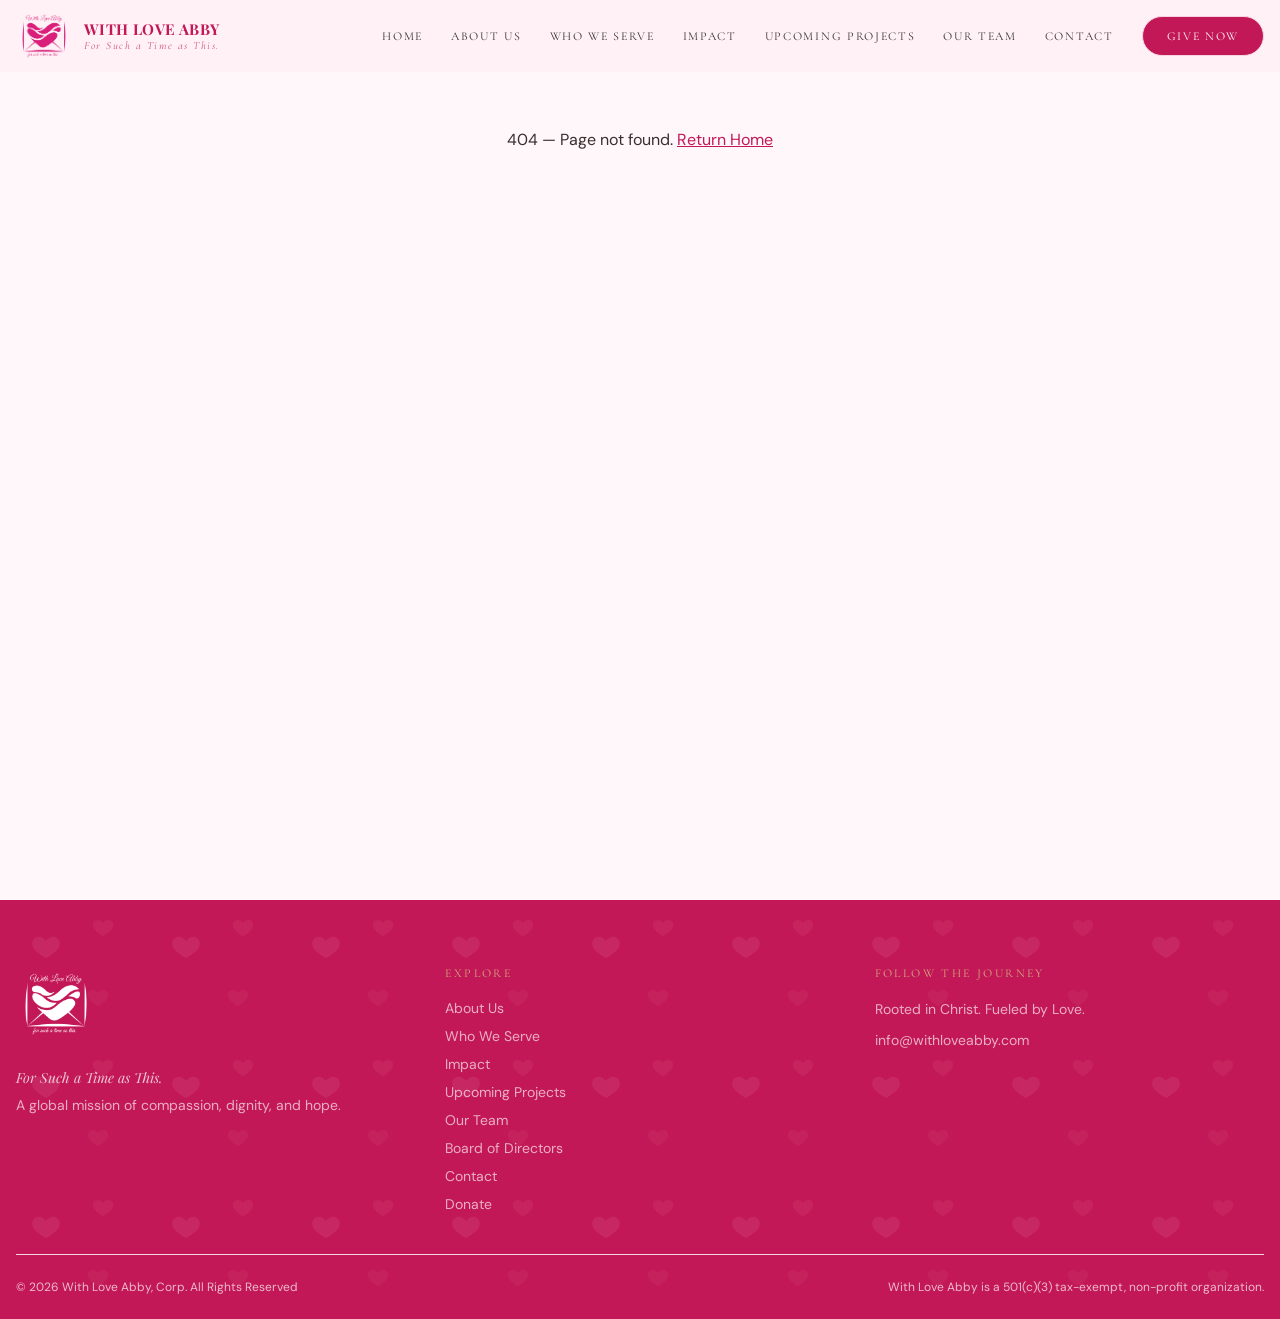
<file: index.html>
<!doctype html>
<html lang="en">
  <head>
    <meta charset="UTF-8" />
    <meta name="viewport" content="width=device-width, initial-scale=1.0" />
    <title>With Love Abby — For Such a Time as This</title>
    <link rel="icon" type="image/png" href="/favicon.png" />
    <meta name="description" content="With Love Abby — For Such a Time as This. Rooted in Christ. Fueled by Love. Transforming Lives. A global mission of compassion, dignity, and hope." />
    <script>
      // Restore deep-link URLs after the 404.html SPA fallback (spa-github-pages pattern).
      // Runs before the deferred module bundle so the router sees the real path.
      (function (l) {
        if (l.search[1] === '/') {
          var decoded = l.search.slice(1).split('&').map(function (s) {
            return s.replace(/~and~/g, '&');
          }).join('?');
          window.history.replaceState(null, null, l.pathname.slice(0, -1) + decoded + l.hash);
        }
      })(window.location);
    </script>
    <script type="module" crossorigin src="/assets/index-W8xH4cTz.js"></script>
    <link rel="stylesheet" crossorigin href="/assets/index-Bdufjycb.css">
  </head>
  <body>
    <div id="root"></div>
  </body>
</html>
</file>
<file: assets/index-Bdufjycb.css>
@import "https://fonts.googleapis.com/css2?family=Playfair+Display:ital,wght@0,400;0,500;0,600;0,700;1,400;1,500&family=DM+Sans:wght@300;400;500;700&family=Cormorant+Garamond:wght@300;400;500;600&display=swap";@layer components;@layer properties{@supports (((-webkit-hyphens:none)) and (not (margin-trim:inline))) or ((-moz-orient:inline) and (not (color:rgb(from red r g b)))){*,:before,:after,::backdrop{--tw-translate-x:0;--tw-translate-y:0;--tw-translate-z:0;--tw-rotate-x:initial;--tw-rotate-y:initial;--tw-rotate-z:initial;--tw-skew-x:initial;--tw-skew-y:initial;--tw-space-y-reverse:0;--tw-divide-y-reverse:0;--tw-border-style:solid;--tw-gradient-position:initial;--tw-gradient-from:#0000;--tw-gradient-via:#0000;--tw-gradient-to:#0000;--tw-gradient-stops:initial;--tw-gradient-via-stops:initial;--tw-gradient-from-position:0%;--tw-gradient-via-position:50%;--tw-gradient-to-position:100%;--tw-leading:initial;--tw-font-weight:initial;--tw-tracking:initial;--tw-shadow:0 0 #0000;--tw-shadow-color:initial;--tw-shadow-alpha:100%;--tw-inset-shadow:0 0 #0000;--tw-inset-shadow-color:initial;--tw-inset-shadow-alpha:100%;--tw-ring-color:initial;--tw-ring-shadow:0 0 #0000;--tw-inset-ring-color:initial;--tw-inset-ring-shadow:0 0 #0000;--tw-ring-inset:initial;--tw-ring-offset-width:0px;--tw-ring-offset-color:#fff;--tw-ring-offset-shadow:0 0 #0000;--tw-blur:initial;--tw-brightness:initial;--tw-contrast:initial;--tw-grayscale:initial;--tw-hue-rotate:initial;--tw-invert:initial;--tw-opacity:initial;--tw-saturate:initial;--tw-sepia:initial;--tw-drop-shadow:initial;--tw-drop-shadow-color:initial;--tw-drop-shadow-alpha:100%;--tw-drop-shadow-size:initial;--tw-backdrop-blur:initial;--tw-backdrop-brightness:initial;--tw-backdrop-contrast:initial;--tw-backdrop-grayscale:initial;--tw-backdrop-hue-rotate:initial;--tw-backdrop-invert:initial;--tw-backdrop-opacity:initial;--tw-backdrop-saturate:initial;--tw-backdrop-sepia:initial;--tw-duration:initial;--tw-divide-x-reverse:0}}}@layer theme{:root,:host{--font-sans:-apple-system, BlinkMacSystemFont, "Segoe UI", Roboto, "Helvetica Neue", "Noto Sans", Arial, sans-serif, "Apple Color Emoji", "Segoe UI Emoji", "Segoe UI Symbol", "Noto Color Emoji";--font-mono:ui-monospace, SFMono-Regular, Menlo, Monaco, Consolas, "Liberation Mono", "Courier New", monospace;--color-red-500:oklch(63.7% .237 25.331);--color-white:#fff;--spacing:.25rem;--container-lg:32rem;--container-xl:36rem;--container-2xl:42rem;--container-3xl:48rem;--container-4xl:56rem;--container-5xl:64rem;--container-6xl:72rem;--text-xs:.75rem;--text-xs--line-height:calc(1 / .75);--text-sm:.875rem;--text-sm--line-height:calc(1.25 / .875);--text-lg:1.125rem;--text-lg--line-height:calc(1.75 / 1.125);--text-xl:1.25rem;--text-xl--line-height:calc(1.75 / 1.25);--text-2xl:1.5rem;--text-2xl--line-height:calc(2 / 1.5);--text-3xl:1.875rem;--text-3xl--line-height:calc(2.25 / 1.875);--text-4xl:2.25rem;--text-4xl--line-height:calc(2.5 / 2.25);--text-5xl:3rem;--text-5xl--line-height:1;--text-6xl:3.75rem;--text-6xl--line-height:1;--font-weight-light:300;--font-weight-medium:500;--font-weight-semibold:600;--font-weight-bold:700;--tracking-wide:.025em;--leading-tight:1.25;--leading-relaxed:1.625;--radius-xl:.75rem;--radius-2xl:1rem;--blur-xl:24px;--blur-3xl:64px;--default-transition-duration:.15s;--default-transition-timing-function:cubic-bezier(.4, 0, .2, 1);--default-font-family:var(--font-sans);--default-mono-font-family:var(--font-mono)}}@layer base{*,:after,:before,::backdrop{box-sizing:border-box;border:0 solid;margin:0;padding:0}::file-selector-button{box-sizing:border-box;border:0 solid;margin:0;padding:0}html,:host{-webkit-text-size-adjust:100%;tab-size:4;line-height:1.5;font-family:var(--default-font-family,-apple-system, BlinkMacSystemFont, "Segoe UI", Roboto, "Helvetica Neue", "Noto Sans", Arial, sans-serif, "Apple Color Emoji", "Segoe UI Emoji", "Segoe UI Symbol", "Noto Color Emoji");font-feature-settings:var(--default-font-feature-settings,normal);font-variation-settings:var(--default-font-variation-settings,normal);-webkit-tap-highlight-color:transparent}hr{height:0;color:inherit;border-top-width:1px}abbr:where([title]){-webkit-text-decoration:underline dotted;text-decoration:underline dotted}h1,h2,h3,h4,h5,h6{font-size:inherit;font-weight:inherit}a{color:inherit;-webkit-text-decoration:inherit;-webkit-text-decoration:inherit;-webkit-text-decoration:inherit;-webkit-text-decoration:inherit;text-decoration:inherit}b,strong{font-weight:bolder}code,kbd,samp,pre{font-family:var(--default-mono-font-family,ui-monospace, SFMono-Regular, Menlo, Monaco, Consolas, "Liberation Mono", "Courier New", monospace);font-feature-settings:var(--default-mono-font-feature-settings,normal);font-variation-settings:var(--default-mono-font-variation-settings,normal);font-size:1em}small{font-size:80%}sub,sup{vertical-align:baseline;font-size:75%;line-height:0;position:relative}sub{bottom:-.25em}sup{top:-.5em}table{text-indent:0;border-color:inherit;border-collapse:collapse}:-moz-focusring:where(:not(iframe)){outline:auto}progress{vertical-align:baseline}summary{display:list-item}ol,ul,menu{list-style:none}img,svg,video,canvas,audio,iframe,embed,object{vertical-align:middle;display:block}img,video{max-width:100%;height:auto}button,input,select,optgroup,textarea{font:inherit;font-feature-settings:inherit;font-variation-settings:inherit;letter-spacing:inherit;color:inherit;opacity:1;background-color:#0000;border-radius:0}::file-selector-button{font:inherit;font-feature-settings:inherit;font-variation-settings:inherit;letter-spacing:inherit;color:inherit;opacity:1;background-color:#0000;border-radius:0}:where(select:is([multiple],[size])) optgroup{font-weight:bolder}:where(select:is([multiple],[size])) optgroup option{padding-inline-start:20px}::file-selector-button{margin-inline-end:4px}::placeholder{opacity:1}@supports (not ((-webkit-appearance:-apple-pay-button))) or (contain-intrinsic-size:1px){::placeholder{color:currentColor}@supports (color:color-mix(in lab, red, red)){::placeholder{color:color-mix(in oklab, currentcolor 50%, transparent)}}}textarea{resize:vertical}::-webkit-search-decoration{-webkit-appearance:none}::-webkit-date-and-time-value{min-height:1lh;text-align:inherit}::-webkit-datetime-edit{display:inline-flex}::-webkit-datetime-edit-fields-wrapper{padding:0}::-webkit-datetime-edit{padding-block:0}::-webkit-datetime-edit-year-field{padding-block:0}::-webkit-datetime-edit-month-field{padding-block:0}::-webkit-datetime-edit-day-field{padding-block:0}::-webkit-datetime-edit-hour-field{padding-block:0}::-webkit-datetime-edit-minute-field{padding-block:0}::-webkit-datetime-edit-second-field{padding-block:0}::-webkit-datetime-edit-millisecond-field{padding-block:0}::-webkit-datetime-edit-meridiem-field{padding-block:0}::-webkit-calendar-picker-indicator{line-height:1}:-moz-ui-invalid{box-shadow:none}button,input:where([type=button],[type=reset],[type=submit]){appearance:button}::file-selector-button{appearance:button}::-webkit-inner-spin-button{height:auto}::-webkit-outer-spin-button{height:auto}[hidden]:where(:not([hidden=until-found])){display:none!important}}@layer utilities{.pointer-events-none{pointer-events:none}.sr-only{clip-path:inset(50%);white-space:nowrap;border-width:0;width:1px;height:1px;margin:-1px;padding:0;position:absolute;overflow:hidden}.absolute{position:absolute}.fixed{position:fixed}.relative{position:relative}.inset-0{inset:0}.-top-32{top:calc(var(--spacing) * -32)}.top-0{top:0}.right-0{right:0}.-bottom-px{bottom:-1px}.-left-32{left:calc(var(--spacing) * -32)}.left-0{left:0}.z-10{z-index:10}.z-50{z-index:50}.container{width:100%}@media (width>=40rem){.container{max-width:40rem}}@media (width>=48rem){.container{max-width:48rem}}@media (width>=64rem){.container{max-width:64rem}}@media (width>=80rem){.container{max-width:80rem}}@media (width>=96rem){.container{max-width:96rem}}.mx-auto{margin-inline:auto}.my-6{margin-block:calc(var(--spacing) * 6)}.mt-0\.5{margin-top:calc(var(--spacing) * .5)}.mt-1{margin-top:var(--spacing)}.mt-2{margin-top:calc(var(--spacing) * 2)}.mt-3{margin-top:calc(var(--spacing) * 3)}.mt-4{margin-top:calc(var(--spacing) * 4)}.mt-5{margin-top:calc(var(--spacing) * 5)}.mt-6{margin-top:calc(var(--spacing) * 6)}.mt-8{margin-top:calc(var(--spacing) * 8)}.mt-10{margin-top:calc(var(--spacing) * 10)}.mt-12{margin-top:calc(var(--spacing) * 12)}.mt-16{margin-top:calc(var(--spacing) * 16)}.mb-1{margin-bottom:var(--spacing)}.mb-2{margin-bottom:calc(var(--spacing) * 2)}.mb-3{margin-bottom:calc(var(--spacing) * 3)}.mb-4{margin-bottom:calc(var(--spacing) * 4)}.mb-5{margin-bottom:calc(var(--spacing) * 5)}.mb-6{margin-bottom:calc(var(--spacing) * 6)}.mb-8{margin-bottom:calc(var(--spacing) * 8)}.mb-10{margin-bottom:calc(var(--spacing) * 10)}.mb-12{margin-bottom:calc(var(--spacing) * 12)}.line-clamp-3{-webkit-line-clamp:3;-webkit-box-orient:vertical;display:-webkit-box;overflow:hidden}.block{display:block}.flex{display:flex}.grid{display:grid}.hidden{display:none}.inline-block{display:inline-block}.inline-flex{display:inline-flex}.aspect-\[4\/3\]{aspect-ratio:4/3}.aspect-\[4\/5\]{aspect-ratio:4/5}.h-0\.5{height:calc(var(--spacing) * .5)}.h-3{height:calc(var(--spacing) * 3)}.h-5{height:calc(var(--spacing) * 5)}.h-9{height:calc(var(--spacing) * 9)}.h-12{height:calc(var(--spacing) * 12)}.h-16{height:calc(var(--spacing) * 16)}.h-20{height:calc(var(--spacing) * 20)}.h-24{height:calc(var(--spacing) * 24)}.h-28{height:calc(var(--spacing) * 28)}.h-56{height:calc(var(--spacing) * 56)}.h-72{height:calc(var(--spacing) * 72)}.h-\[60vh\]{height:60vh}.h-\[480px\]{height:480px}.h-\[600px\]{height:600px}.h-full{height:100%}.min-h-screen{min-height:100vh}.w-5{width:calc(var(--spacing) * 5)}.w-6{width:calc(var(--spacing) * 6)}.w-9{width:calc(var(--spacing) * 9)}.w-16{width:calc(var(--spacing) * 16)}.w-20{width:calc(var(--spacing) * 20)}.w-24{width:calc(var(--spacing) * 24)}.w-28{width:calc(var(--spacing) * 28)}.w-\[600px\]{width:600px}.w-auto{width:auto}.w-full{width:100%}.max-w-2xl{max-width:var(--container-2xl)}.max-w-3xl{max-width:var(--container-3xl)}.max-w-4xl{max-width:var(--container-4xl)}.max-w-5xl{max-width:var(--container-5xl)}.max-w-6xl{max-width:var(--container-6xl)}.max-w-lg{max-width:var(--container-lg)}.max-w-none{max-width:none}.max-w-xl{max-width:var(--container-xl)}.flex-1{flex:1}.flex-shrink-0{flex-shrink:0}.grow{flex-grow:1}.-translate-y-2{--tw-translate-y:calc(var(--spacing) * -2);translate:var(--tw-translate-x) var(--tw-translate-y)}.translate-y-2{--tw-translate-y:calc(var(--spacing) * 2);translate:var(--tw-translate-x) var(--tw-translate-y)}.-rotate-45{rotate:-45deg}.rotate-45{rotate:45deg}.transform{transform:var(--tw-rotate-x,) var(--tw-rotate-y,) var(--tw-rotate-z,) var(--tw-skew-x,) var(--tw-skew-y,)}.resize-none{resize:none}.grid-cols-2{grid-template-columns:repeat(2,minmax(0,1fr))}.flex-col{flex-direction:column}.flex-wrap{flex-wrap:wrap}.items-baseline{align-items:baseline}.items-center{align-items:center}.items-end{align-items:flex-end}.items-start{align-items:flex-start}.justify-between{justify-content:space-between}.justify-center{justify-content:center}.gap-1\.5{gap:calc(var(--spacing) * 1.5)}.gap-2{gap:calc(var(--spacing) * 2)}.gap-3{gap:calc(var(--spacing) * 3)}.gap-4{gap:calc(var(--spacing) * 4)}.gap-6{gap:calc(var(--spacing) * 6)}.gap-7{gap:calc(var(--spacing) * 7)}.gap-8{gap:calc(var(--spacing) * 8)}.gap-10{gap:calc(var(--spacing) * 10)}:where(.space-y-3>:not(:last-child)){--tw-space-y-reverse:0;margin-block-start:calc(calc(var(--spacing) * 3) * var(--tw-space-y-reverse));margin-block-end:calc(calc(var(--spacing) * 3) * calc(1 - var(--tw-space-y-reverse)))}:where(.space-y-4>:not(:last-child)){--tw-space-y-reverse:0;margin-block-start:calc(calc(var(--spacing) * 4) * var(--tw-space-y-reverse));margin-block-end:calc(calc(var(--spacing) * 4) * calc(1 - var(--tw-space-y-reverse)))}:where(.space-y-5>:not(:last-child)){--tw-space-y-reverse:0;margin-block-start:calc(calc(var(--spacing) * 5) * var(--tw-space-y-reverse));margin-block-end:calc(calc(var(--spacing) * 5) * calc(1 - var(--tw-space-y-reverse)))}:where(.space-y-6>:not(:last-child)){--tw-space-y-reverse:0;margin-block-start:calc(calc(var(--spacing) * 6) * var(--tw-space-y-reverse));margin-block-end:calc(calc(var(--spacing) * 6) * calc(1 - var(--tw-space-y-reverse)))}:where(.space-y-16>:not(:last-child)){--tw-space-y-reverse:0;margin-block-start:calc(calc(var(--spacing) * 16) * var(--tw-space-y-reverse));margin-block-end:calc(calc(var(--spacing) * 16) * calc(1 - var(--tw-space-y-reverse)))}.gap-x-4{column-gap:calc(var(--spacing) * 4)}.gap-y-8{row-gap:calc(var(--spacing) * 8)}:where(.divide-y>:not(:last-child)){--tw-divide-y-reverse:0;border-bottom-style:var(--tw-border-style);border-top-style:var(--tw-border-style);border-top-width:calc(1px * var(--tw-divide-y-reverse));border-bottom-width:calc(1px * calc(1 - var(--tw-divide-y-reverse)))}:where(.divide-\[hsl\(var\(--gold\)\/0\.35\)\]>:not(:last-child)){border-color:hsl(var(--gold)/.35)}.truncate{text-overflow:ellipsis;white-space:nowrap;overflow:hidden}.overflow-hidden{overflow:hidden}.rounded-2xl{border-radius:var(--radius-2xl)}.rounded-full{border-radius:2147483647px}.rounded-xl{border-radius:var(--radius-xl)}.border{border-style:var(--tw-border-style);border-width:1px}.border-2{border-style:var(--tw-border-style);border-width:2px}.border-4{border-style:var(--tw-border-style);border-width:4px}.border-t{border-top-style:var(--tw-border-style);border-top-width:1px}.border-b-2{border-bottom-style:var(--tw-border-style);border-bottom-width:2px}.border-l-4{border-left-style:var(--tw-border-style);border-left-width:4px}.border-dashed{--tw-border-style:dashed;border-style:dashed}.border-\[hsl\(var\(--blush\)\)\]{border-color:hsl(var(--blush))}.border-\[hsl\(var\(--border\)\)\]{border-color:hsl(var(--border))}.border-\[hsl\(var\(--border\)\/0\.5\)\]{border-color:hsl(var(--border)/.5)}.border-\[hsl\(var\(--border\)\/0\.6\)\]{border-color:hsl(var(--border)/.6)}.border-\[hsl\(var\(--gold\)\)\]{border-color:hsl(var(--gold))}.border-\[hsl\(var\(--gold\)\/0\.4\)\]{border-color:hsl(var(--gold)/.4)}.border-\[hsl\(var\(--gold\)\/0\.6\)\]{border-color:hsl(var(--gold)/.6)}.border-\[hsl\(var\(--primary\)\/0\.3\)\]{border-color:hsl(var(--primary)/.3)}.border-\[hsl\(var\(--primary\)\/0\.35\)\]{border-color:hsl(var(--primary)/.35)}.border-white\/15{border-color:#ffffff26}@supports (color:color-mix(in lab, red, red)){.border-white\/15{border-color:color-mix(in oklab, var(--color-white) 15%, transparent)}}.border-white\/50{border-color:#ffffff80}@supports (color:color-mix(in lab, red, red)){.border-white\/50{border-color:color-mix(in oklab, var(--color-white) 50%, transparent)}}.bg-\[\#25D366\]{background-color:#25d366}.bg-\[\#D4B483\]{background-color:#d4b483}.bg-\[hsl\(var\(--blush\)\)\]{background-color:hsl(var(--blush))}.bg-\[hsl\(var\(--gold\)\)\]{background-color:hsl(var(--gold))}.bg-\[hsl\(var\(--muted\)\)\]{background-color:hsl(var(--muted))}.bg-\[hsl\(var\(--pearl\)\)\]{background-color:hsl(var(--pearl))}.bg-\[hsl\(var\(--primary\)\)\]{background-color:hsl(var(--primary))}.bg-\[hsl\(var\(--primary\)\/0\.1\)\]{background-color:hsl(var(--primary)/.1)}.bg-\[hsl\(var\(--primary\)\/0\.08\)\]{background-color:hsl(var(--primary)/.08)}.bg-transparent{background-color:#0000}.bg-white{background-color:var(--color-white)}.bg-gradient-to-t{--tw-gradient-position:to top in oklab;background-image:linear-gradient(var(--tw-gradient-stops))}.to-transparent{--tw-gradient-to:transparent;--tw-gradient-stops:var(--tw-gradient-via-stops,var(--tw-gradient-position), var(--tw-gradient-from) var(--tw-gradient-from-position), var(--tw-gradient-to) var(--tw-gradient-to-position))}.object-contain{object-fit:contain}.object-cover{object-fit:cover}.p-1{padding:var(--spacing)}.p-2{padding:calc(var(--spacing) * 2)}.p-4{padding:calc(var(--spacing) * 4)}.p-5{padding:calc(var(--spacing) * 5)}.p-6{padding:calc(var(--spacing) * 6)}.p-7{padding:calc(var(--spacing) * 7)}.p-8{padding:calc(var(--spacing) * 8)}.p-10{padding:calc(var(--spacing) * 10)}.px-3{padding-inline:calc(var(--spacing) * 3)}.px-4{padding-inline:calc(var(--spacing) * 4)}.px-5{padding-inline:calc(var(--spacing) * 5)}.px-6{padding-inline:calc(var(--spacing) * 6)}.px-7{padding-inline:calc(var(--spacing) * 7)}.px-8{padding-inline:calc(var(--spacing) * 8)}.px-10{padding-inline:calc(var(--spacing) * 10)}.py-1{padding-block:var(--spacing)}.py-2{padding-block:calc(var(--spacing) * 2)}.py-2\.5{padding-block:calc(var(--spacing) * 2.5)}.py-3{padding-block:calc(var(--spacing) * 3)}.py-4{padding-block:calc(var(--spacing) * 4)}.py-6{padding-block:calc(var(--spacing) * 6)}.py-12{padding-block:calc(var(--spacing) * 12)}.py-16{padding-block:calc(var(--spacing) * 16)}.py-20{padding-block:calc(var(--spacing) * 20)}.py-24{padding-block:calc(var(--spacing) * 24)}.pt-4{padding-top:calc(var(--spacing) * 4)}.pt-16{padding-top:calc(var(--spacing) * 16)}.pt-20{padding-top:calc(var(--spacing) * 20)}.pt-28{padding-top:calc(var(--spacing) * 28)}.pt-32{padding-top:calc(var(--spacing) * 32)}.pb-6{padding-bottom:calc(var(--spacing) * 6)}.pb-10{padding-bottom:calc(var(--spacing) * 10)}.pb-16{padding-bottom:calc(var(--spacing) * 16)}.pl-6{padding-left:calc(var(--spacing) * 6)}.text-center{text-align:center}.text-left{text-align:left}.text-right{text-align:right}.text-2xl{font-size:var(--text-2xl);line-height:var(--tw-leading,var(--text-2xl--line-height))}.text-3xl{font-size:var(--text-3xl);line-height:var(--tw-leading,var(--text-3xl--line-height))}.text-4xl{font-size:var(--text-4xl);line-height:var(--tw-leading,var(--text-4xl--line-height))}.text-5xl{font-size:var(--text-5xl);line-height:var(--tw-leading,var(--text-5xl--line-height))}.text-lg{font-size:var(--text-lg);line-height:var(--tw-leading,var(--text-lg--line-height))}.text-sm{font-size:var(--text-sm);line-height:var(--tw-leading,var(--text-sm--line-height))}.text-xl{font-size:var(--text-xl);line-height:var(--tw-leading,var(--text-xl--line-height))}.text-xs{font-size:var(--text-xs);line-height:var(--tw-leading,var(--text-xs--line-height))}.text-\[11px\]{font-size:11px}.text-\[12px\]{font-size:12px}.text-\[13px\]{font-size:13px}.text-\[14px\]{font-size:14px}.text-\[15px\]{font-size:15px}.text-\[16px\]{font-size:16px}.text-\[17px\]{font-size:17px}.text-\[18px\]{font-size:18px}.leading-\[1\.05\]{--tw-leading:1.05;line-height:1.05}.leading-\[1\.7\]{--tw-leading:1.7;line-height:1.7}.leading-\[1\.8\]{--tw-leading:1.8;line-height:1.8}.leading-none{--tw-leading:1;line-height:1}.leading-relaxed{--tw-leading:var(--leading-relaxed);line-height:var(--leading-relaxed)}.leading-tight{--tw-leading:var(--leading-tight);line-height:var(--leading-tight)}.font-bold{--tw-font-weight:var(--font-weight-bold);font-weight:var(--font-weight-bold)}.font-light{--tw-font-weight:var(--font-weight-light);font-weight:var(--font-weight-light)}.font-medium{--tw-font-weight:var(--font-weight-medium);font-weight:var(--font-weight-medium)}.font-semibold{--tw-font-weight:var(--font-weight-semibold);font-weight:var(--font-weight-semibold)}.tracking-\[0\.2em\]{--tw-tracking:.2em;letter-spacing:.2em}.tracking-\[0\.14em\]{--tw-tracking:.14em;letter-spacing:.14em}.tracking-\[0\.15em\]{--tw-tracking:.15em;letter-spacing:.15em}.tracking-\[0\.18em\]{--tw-tracking:.18em;letter-spacing:.18em}.tracking-\[0\.25em\]{--tw-tracking:.25em;letter-spacing:.25em}.tracking-wide{--tw-tracking:var(--tracking-wide);letter-spacing:var(--tracking-wide)}.text-balance{text-wrap:balance}.whitespace-pre-line{white-space:pre-line}.text-\[\#333333\]{color:#333}.text-\[hsl\(var\(--gold\)\)\]{color:hsl(var(--gold))}.text-\[hsl\(var\(--primary\)\)\]{color:hsl(var(--primary))}.text-\[hsl\(var\(--primary\)\/0\.7\)\]{color:hsl(var(--primary)/.7)}.text-\[hsl\(var\(--primary\)\/0\.8\)\]{color:hsl(var(--primary)/.8)}.text-red-500{color:var(--color-red-500)}.text-white{color:var(--color-white)}.text-white\/65{color:#ffffffa6}@supports (color:color-mix(in lab, red, red)){.text-white\/65{color:color-mix(in oklab, var(--color-white) 65%, transparent)}}.text-white\/70{color:#ffffffb3}@supports (color:color-mix(in lab, red, red)){.text-white\/70{color:color-mix(in oklab, var(--color-white) 70%, transparent)}}.text-white\/75{color:#ffffffbf}@supports (color:color-mix(in lab, red, red)){.text-white\/75{color:color-mix(in oklab, var(--color-white) 75%, transparent)}}.text-white\/80{color:#fffc}@supports (color:color-mix(in lab, red, red)){.text-white\/80{color:color-mix(in oklab, var(--color-white) 80%, transparent)}}.text-white\/85{color:#ffffffd9}@supports (color:color-mix(in lab, red, red)){.text-white\/85{color:color-mix(in oklab, var(--color-white) 85%, transparent)}}.text-white\/90{color:#ffffffe6}@supports (color:color-mix(in lab, red, red)){.text-white\/90{color:color-mix(in oklab, var(--color-white) 90%, transparent)}}.uppercase{text-transform:uppercase}.italic{font-style:italic}.underline{text-decoration-line:underline}.opacity-0{opacity:0}.opacity-100{opacity:1}.opacity-\[0\.06\]{opacity:.06}.opacity-\[0\.07\]{opacity:.07}.opacity-\[0\.08\]{opacity:.08}.opacity-\[0\.045\]{opacity:.045}.shadow-\[0_4px_24px_hsl\(var\(--primary\)\/0\.08\)\]{--tw-shadow:0 4px 24px var(--tw-shadow-color,hsl(var(--primary)/.08));box-shadow:var(--tw-inset-shadow), var(--tw-inset-ring-shadow), var(--tw-ring-offset-shadow), var(--tw-ring-shadow), var(--tw-shadow)}.shadow-lg{--tw-shadow:0 10px 15px -3px var(--tw-shadow-color,#0000001a), 0 4px 6px -4px var(--tw-shadow-color,#0000001a);box-shadow:var(--tw-inset-shadow), var(--tw-inset-ring-shadow), var(--tw-ring-offset-shadow), var(--tw-ring-shadow), var(--tw-shadow)}.shadow-md{--tw-shadow:0 4px 6px -1px var(--tw-shadow-color,#0000001a), 0 2px 4px -2px var(--tw-shadow-color,#0000001a);box-shadow:var(--tw-inset-shadow), var(--tw-inset-ring-shadow), var(--tw-ring-offset-shadow), var(--tw-ring-shadow), var(--tw-shadow)}.shadow-sm{--tw-shadow:0 1px 3px 0 var(--tw-shadow-color,#0000001a), 0 1px 2px -1px var(--tw-shadow-color,#0000001a);box-shadow:var(--tw-inset-shadow), var(--tw-inset-ring-shadow), var(--tw-ring-offset-shadow), var(--tw-ring-shadow), var(--tw-shadow)}.blur-3xl{--tw-blur:blur(var(--blur-3xl));filter:var(--tw-blur,) var(--tw-brightness,) var(--tw-contrast,) var(--tw-grayscale,) var(--tw-hue-rotate,) var(--tw-invert,) var(--tw-saturate,) var(--tw-sepia,) var(--tw-drop-shadow,)}.brightness-0{--tw-brightness:brightness(0%);filter:var(--tw-blur,) var(--tw-brightness,) var(--tw-contrast,) var(--tw-grayscale,) var(--tw-hue-rotate,) var(--tw-invert,) var(--tw-saturate,) var(--tw-sepia,) var(--tw-drop-shadow,)}.invert{--tw-invert:invert(100%);filter:var(--tw-blur,) var(--tw-brightness,) var(--tw-contrast,) var(--tw-grayscale,) var(--tw-hue-rotate,) var(--tw-invert,) var(--tw-saturate,) var(--tw-sepia,) var(--tw-drop-shadow,)}.filter{filter:var(--tw-blur,) var(--tw-brightness,) var(--tw-contrast,) var(--tw-grayscale,) var(--tw-hue-rotate,) var(--tw-invert,) var(--tw-saturate,) var(--tw-sepia,) var(--tw-drop-shadow,)}.backdrop-blur-xl{--tw-backdrop-blur:blur(var(--blur-xl));-webkit-backdrop-filter:var(--tw-backdrop-blur,) var(--tw-backdrop-brightness,) var(--tw-backdrop-contrast,) var(--tw-backdrop-grayscale,) var(--tw-backdrop-hue-rotate,) var(--tw-backdrop-invert,) var(--tw-backdrop-opacity,) var(--tw-backdrop-saturate,) var(--tw-backdrop-sepia,);backdrop-filter:var(--tw-backdrop-blur,) var(--tw-backdrop-brightness,) var(--tw-backdrop-contrast,) var(--tw-backdrop-grayscale,) var(--tw-backdrop-hue-rotate,) var(--tw-backdrop-invert,) var(--tw-backdrop-opacity,) var(--tw-backdrop-saturate,) var(--tw-backdrop-sepia,)}.transition{transition-property:color,background-color,border-color,outline-color,text-decoration-color,fill,stroke,--tw-gradient-from,--tw-gradient-via,--tw-gradient-to,opacity,box-shadow,transform,translate,scale,rotate,filter,-webkit-backdrop-filter,backdrop-filter,display,content-visibility,overlay,pointer-events;transition-timing-function:var(--tw-ease,var(--default-transition-timing-function));transition-duration:var(--tw-duration,var(--default-transition-duration))}.transition-all{transition-property:all;transition-timing-function:var(--tw-ease,var(--default-transition-timing-function));transition-duration:var(--tw-duration,var(--default-transition-duration))}.transition-colors{transition-property:color,background-color,border-color,outline-color,text-decoration-color,fill,stroke,--tw-gradient-from,--tw-gradient-via,--tw-gradient-to;transition-timing-function:var(--tw-ease,var(--default-transition-timing-function));transition-duration:var(--tw-duration,var(--default-transition-duration))}.transition-opacity{transition-property:opacity;transition-timing-function:var(--tw-ease,var(--default-transition-timing-function));transition-duration:var(--tw-duration,var(--default-transition-duration))}.transition-shadow{transition-property:box-shadow;transition-timing-function:var(--tw-ease,var(--default-transition-timing-function));transition-duration:var(--tw-duration,var(--default-transition-duration))}.transition-transform{transition-property:transform,translate,scale,rotate;transition-timing-function:var(--tw-ease,var(--default-transition-timing-function));transition-duration:var(--tw-duration,var(--default-transition-duration))}.duration-300{--tw-duration:.3s;transition-duration:.3s}.duration-500{--tw-duration:.5s;transition-duration:.5s}.outline-none{--tw-outline-style:none;outline-style:none}@media (hover:hover){.group-hover\:scale-\[1\.02\]:is(:where(.group):hover *){scale:1.02}.hover\:-translate-y-1:hover{--tw-translate-y:calc(var(--spacing) * -1);translate:var(--tw-translate-x) var(--tw-translate-y)}.hover\:border-\[hsl\(var\(--gold\)\/0\.4\)\]:hover{border-color:hsl(var(--gold)/.4)}.hover\:border-\[hsl\(var\(--gold\)\/0\.6\)\]:hover{border-color:hsl(var(--gold)/.6)}.hover\:bg-\[hsl\(var\(--primary\)\/0\.06\)\]:hover{background-color:hsl(var(--primary)/.06)}.hover\:text-\[hsl\(var\(--primary\)\)\]:hover{color:hsl(var(--primary))}.hover\:text-white:hover{color:var(--color-white)}.hover\:underline:hover{text-decoration-line:underline}.hover\:shadow-md:hover{--tw-shadow:0 4px 6px -1px var(--tw-shadow-color,#0000001a), 0 2px 4px -2px var(--tw-shadow-color,#0000001a);box-shadow:var(--tw-inset-shadow), var(--tw-inset-ring-shadow), var(--tw-ring-offset-shadow), var(--tw-ring-shadow), var(--tw-shadow)}.hover\:brightness-110:hover{--tw-brightness:brightness(110%);filter:var(--tw-blur,) var(--tw-brightness,) var(--tw-contrast,) var(--tw-grayscale,) var(--tw-hue-rotate,) var(--tw-invert,) var(--tw-saturate,) var(--tw-sepia,) var(--tw-drop-shadow,)}}.focus\:border-\[hsl\(var\(--primary\)\)\]:focus{border-color:hsl(var(--primary))}.focus\:ring-2:focus{--tw-ring-shadow:var(--tw-ring-inset,) 0 0 0 calc(2px + var(--tw-ring-offset-width)) var(--tw-ring-color,currentcolor);box-shadow:var(--tw-inset-shadow), var(--tw-inset-ring-shadow), var(--tw-ring-offset-shadow), var(--tw-ring-shadow), var(--tw-shadow)}.focus\:ring-\[hsl\(var\(--primary\)\/0\.2\)\]:focus{--tw-ring-color:hsl(var(--primary)/.2)}.focus\:outline-none:focus{--tw-outline-style:none;outline-style:none}.disabled\:opacity-60:disabled{opacity:.6}@media (width>=40rem){.sm\:block{display:block}.sm\:grid-cols-2{grid-template-columns:repeat(2,minmax(0,1fr))}.sm\:grid-cols-3{grid-template-columns:repeat(3,minmax(0,1fr))}:where(.sm\:divide-x>:not(:last-child)){--tw-divide-x-reverse:0;border-inline-style:var(--tw-border-style);border-inline-start-width:calc(1px * var(--tw-divide-x-reverse));border-inline-end-width:calc(1px * calc(1 - var(--tw-divide-x-reverse)))}:where(.sm\:divide-y-0>:not(:last-child)){--tw-divide-y-reverse:0;border-bottom-style:var(--tw-border-style);border-top-style:var(--tw-border-style);border-top-width:calc(0px * var(--tw-divide-y-reverse));border-bottom-width:calc(0px * calc(1 - var(--tw-divide-y-reverse)))}}@media (width>=48rem){.md\:h-14{height:calc(var(--spacing) * 14)}.md\:h-20{height:calc(var(--spacing) * 20)}.md\:h-\[520px\]{height:520px}.md\:w-2\/5{width:40%}.md\:grid-cols-2{grid-template-columns:repeat(2,minmax(0,1fr))}.md\:grid-cols-3{grid-template-columns:repeat(3,minmax(0,1fr))}.md\:grid-cols-5{grid-template-columns:repeat(5,minmax(0,1fr))}.md\:flex-row{flex-direction:row}.md\:flex-row-reverse{flex-direction:row-reverse}.md\:gap-12{gap:calc(var(--spacing) * 12)}.md\:py-24{padding-block:calc(var(--spacing) * 24)}.md\:py-28{padding-block:calc(var(--spacing) * 28)}.md\:pt-36{padding-top:calc(var(--spacing) * 36)}.md\:pb-20{padding-bottom:calc(var(--spacing) * 20)}.md\:text-4xl{font-size:var(--text-4xl);line-height:var(--tw-leading,var(--text-4xl--line-height))}.md\:text-5xl{font-size:var(--text-5xl);line-height:var(--tw-leading,var(--text-5xl--line-height))}.md\:text-6xl{font-size:var(--text-6xl);line-height:var(--tw-leading,var(--text-6xl--line-height))}.md\:text-\[40px\]{font-size:40px}}@media (width>=64rem){.lg\:flex{display:flex}.lg\:hidden{display:none}.lg\:grid-cols-3{grid-template-columns:repeat(3,minmax(0,1fr))}.lg\:grid-cols-6{grid-template-columns:repeat(6,minmax(0,1fr))}.lg\:text-\[64px\]{font-size:64px}}}:root{--background:340 100% 98.5%;--foreground:0 5% 20%;--card:0 0% 100%;--card-foreground:0 5% 20%;--popover:0 0% 100%;--popover-foreground:0 5% 20%;--primary:338 78% 43%;--primary-foreground:0 0% 100%;--secondary:334 84% 35%;--secondary-foreground:0 0% 100%;--muted:340 100% 97%;--muted-foreground:0 0% 45%;--accent:340 78% 94%;--accent-foreground:0 5% 20%;--border:340 60% 90%;--input:340 60% 90%;--ring:338 78% 43%;--gold:33 48% 66%;--charcoal:0 18% 15%;--blush:340 100% 97%;--pearl:340 100% 97%;--navy:207 100% 26%;--radius:.5rem;--font-display:"Playfair Display", serif;--font-body:"DM Sans", sans-serif;--font-accent:"Cormorant Garamond", serif}*{border-color:hsl(var(--border))}body{font-family:var(--font-body);background:hsl(var(--background));color:hsl(var(--foreground));overflow-x:hidden}.font-display{font-family:var(--font-display)}.font-body{font-family:var(--font-body)}.font-accent{font-family:var(--font-accent)}.gold-rule{background:linear-gradient(to right, hsl(var(--gold)), transparent);border:none;height:1px}.gold-rule.center{background:hsl(var(--gold));opacity:.6}.shadow-rose{box-shadow:0 10px 30px hsl(var(--primary) / .18)}.shadow-rose-soft{box-shadow:0 8px 24px hsl(var(--primary) / .1)}.watermark{position:relative}.watermark:after{content:"";pointer-events:none;opacity:.07;background-image:url("data:image/svg+xml,%3Csvg xmlns='http://www.w3.org/2000/svg' width='120' height='120' viewBox='0 0 120 120'%3E%3Cpath d='M60 45c-4 6-12 8-14 2 3-8 10-11 14-11s11 3 14 11c-2 6-10 4-14-2z' fill='%23ffffff' opacity='0.9'/%3E%3Cpath d='M38 70c-2 4-7 6-8 2 2-5 6-7 8-7s6 2 8 7c-1 4-6 2-8-2z' fill='%23ffffff' opacity='0.7'/%3E%3C/svg%3E");background-repeat:repeat;background-size:140px 140px;position:absolute;inset:0}.text-balance{text-wrap:balance}@property --tw-translate-x{syntax:"*";inherits:false;initial-value:0}@property --tw-translate-y{syntax:"*";inherits:false;initial-value:0}@property --tw-translate-z{syntax:"*";inherits:false;initial-value:0}@property --tw-rotate-x{syntax:"*";inherits:false}@property --tw-rotate-y{syntax:"*";inherits:false}@property --tw-rotate-z{syntax:"*";inherits:false}@property --tw-skew-x{syntax:"*";inherits:false}@property --tw-skew-y{syntax:"*";inherits:false}@property --tw-space-y-reverse{syntax:"*";inherits:false;initial-value:0}@property --tw-divide-y-reverse{syntax:"*";inherits:false;initial-value:0}@property --tw-border-style{syntax:"*";inherits:false;initial-value:solid}@property --tw-gradient-position{syntax:"*";inherits:false}@property --tw-gradient-from{syntax:"<color>";inherits:false;initial-value:#0000}@property --tw-gradient-via{syntax:"<color>";inherits:false;initial-value:#0000}@property --tw-gradient-to{syntax:"<color>";inherits:false;initial-value:#0000}@property --tw-gradient-stops{syntax:"*";inherits:false}@property --tw-gradient-via-stops{syntax:"*";inherits:false}@property --tw-gradient-from-position{syntax:"<length-percentage>";inherits:false;initial-value:0%}@property --tw-gradient-via-position{syntax:"<length-percentage>";inherits:false;initial-value:50%}@property --tw-gradient-to-position{syntax:"<length-percentage>";inherits:false;initial-value:100%}@property --tw-leading{syntax:"*";inherits:false}@property --tw-font-weight{syntax:"*";inherits:false}@property --tw-tracking{syntax:"*";inherits:false}@property --tw-shadow{syntax:"*";inherits:false;initial-value:0 0 #0000}@property --tw-shadow-color{syntax:"*";inherits:false}@property --tw-shadow-alpha{syntax:"<percentage>";inherits:false;initial-value:100%}@property --tw-inset-shadow{syntax:"*";inherits:false;initial-value:0 0 #0000}@property --tw-inset-shadow-color{syntax:"*";inherits:false}@property --tw-inset-shadow-alpha{syntax:"<percentage>";inherits:false;initial-value:100%}@property --tw-ring-color{syntax:"*";inherits:false}@property --tw-ring-shadow{syntax:"*";inherits:false;initial-value:0 0 #0000}@property --tw-inset-ring-color{syntax:"*";inherits:false}@property --tw-inset-ring-shadow{syntax:"*";inherits:false;initial-value:0 0 #0000}@property --tw-ring-inset{syntax:"*";inherits:false}@property --tw-ring-offset-width{syntax:"<length>";inherits:false;initial-value:0}@property --tw-ring-offset-color{syntax:"*";inherits:false;initial-value:#fff}@property --tw-ring-offset-shadow{syntax:"*";inherits:false;initial-value:0 0 #0000}@property --tw-blur{syntax:"*";inherits:false}@property --tw-brightness{syntax:"*";inherits:false}@property --tw-contrast{syntax:"*";inherits:false}@property --tw-grayscale{syntax:"*";inherits:false}@property --tw-hue-rotate{syntax:"*";inherits:false}@property --tw-invert{syntax:"*";inherits:false}@property --tw-opacity{syntax:"*";inherits:false}@property --tw-saturate{syntax:"*";inherits:false}@property --tw-sepia{syntax:"*";inherits:false}@property --tw-drop-shadow{syntax:"*";inherits:false}@property --tw-drop-shadow-color{syntax:"*";inherits:false}@property --tw-drop-shadow-alpha{syntax:"<percentage>";inherits:false;initial-value:100%}@property --tw-drop-shadow-size{syntax:"*";inherits:false}@property --tw-backdrop-blur{syntax:"*";inherits:false}@property --tw-backdrop-brightness{syntax:"*";inherits:false}@property --tw-backdrop-contrast{syntax:"*";inherits:false}@property --tw-backdrop-grayscale{syntax:"*";inherits:false}@property --tw-backdrop-hue-rotate{syntax:"*";inherits:false}@property --tw-backdrop-invert{syntax:"*";inherits:false}@property --tw-backdrop-opacity{syntax:"*";inherits:false}@property --tw-backdrop-saturate{syntax:"*";inherits:false}@property --tw-backdrop-sepia{syntax:"*";inherits:false}@property --tw-duration{syntax:"*";inherits:false}@property --tw-divide-x-reverse{syntax:"*";inherits:false;initial-value:0}
</file>
